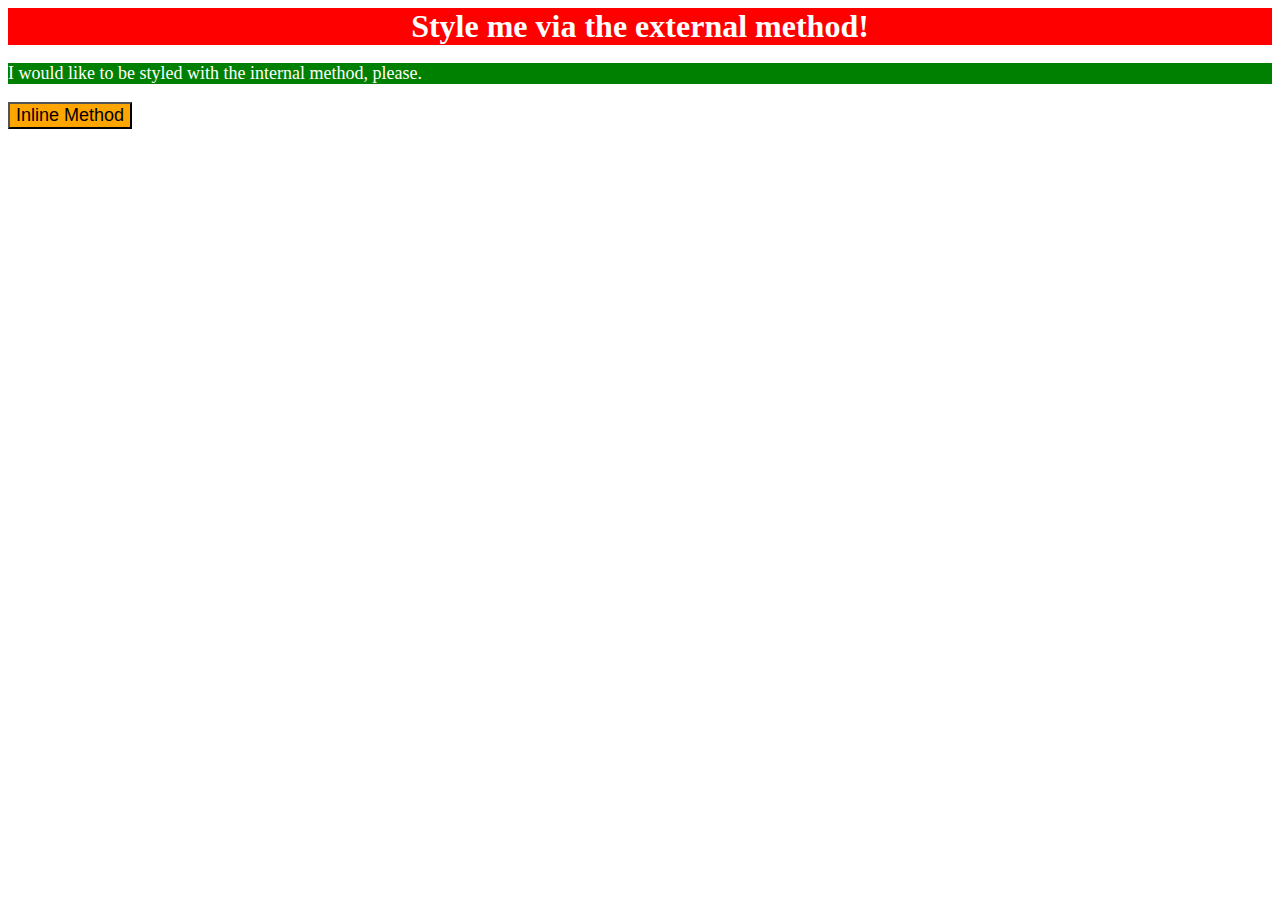
<file: foundations/01-css-methods/index.html>
<!DOCTYPE html>
<html lang="en">
  <head>
    <meta charset="UTF-8">
    <meta http-equiv="X-UA-Compatible" content="IE=edge">
    <meta name="viewport" content="width=device-width, initial-scale=1.0">
    <title>Methods for Adding CSS</title>
    <link rel="stylesheet" href="styles.css">
    
    <style>
    p {
      background-color: green;
      color: white;
      font-size: 18px;
      }
    </style>

  </head>
  <body>
    <div>Style me via the external method!</div>
    <p>I would like to be styled with the internal method, please.</p>
    <button style="background-color: orange; font-size: 18px;">Inline Method</button>
  </body>
</html>
</file>
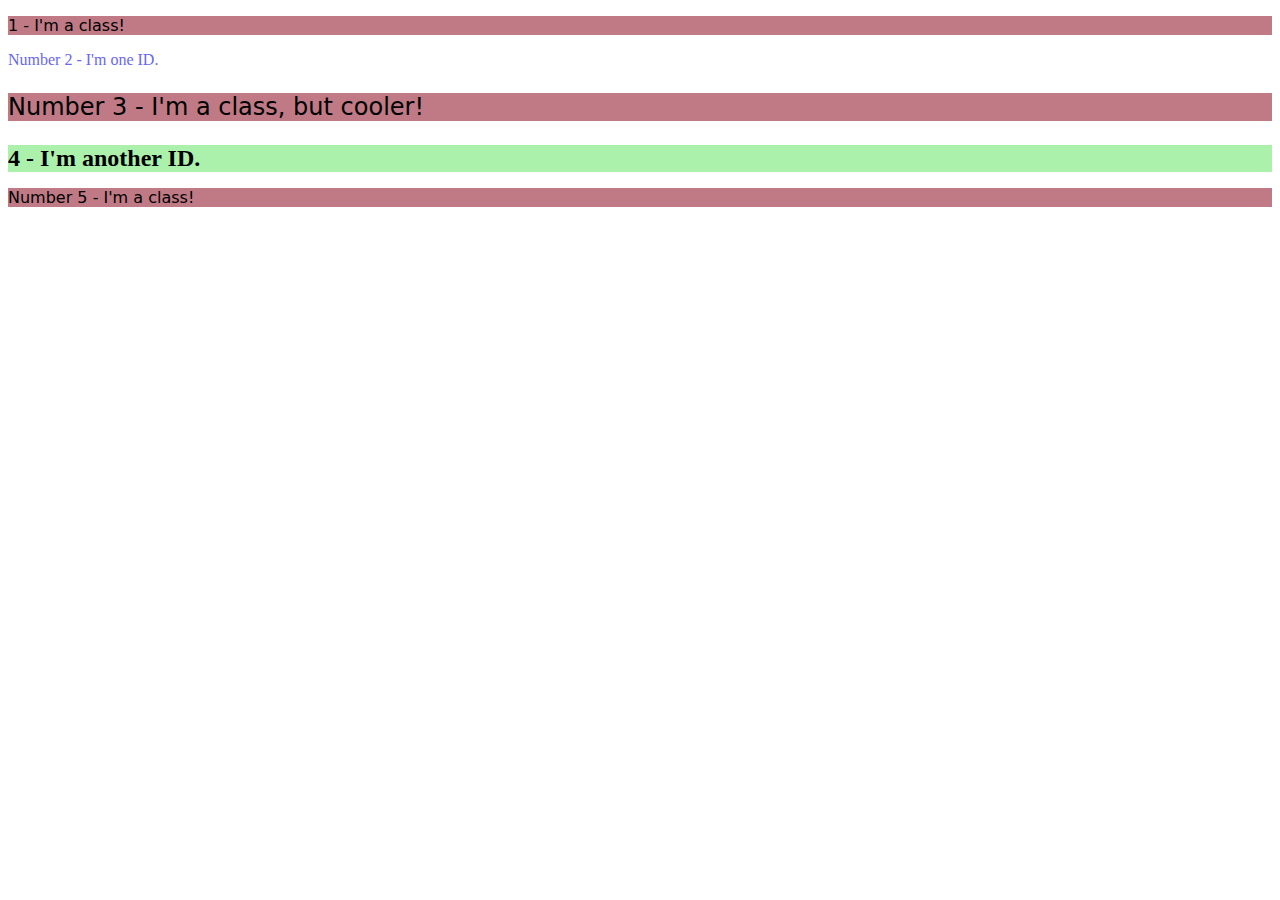
<file: foundations/02-class-id-selectors/index.html>
<!DOCTYPE html>
<html lang="en">
  <head>
    <meta charset="UTF-8">
    <meta http-equiv="X-UA-Compatible" content="IE=edge">
    <meta name="viewport" content="width=device-width, initial-scale=1.0">
    <title>Class and ID Selectors</title>
    <link rel="stylesheet" href="style.css">
  </head>
  <body>
    <p class="odd">1 - I'm a class!</p>
    <div id="two">Number 2 - I'm one ID.</div>
    <p class="odd adjust-font-size">Number 3 - I'm a class, but cooler!</p>
    <div id="four"><b> 4 - I'm another ID.</b></div>
    <p class="odd">Number 5 - I'm a class!</p>
  </body>
</html>
</file>
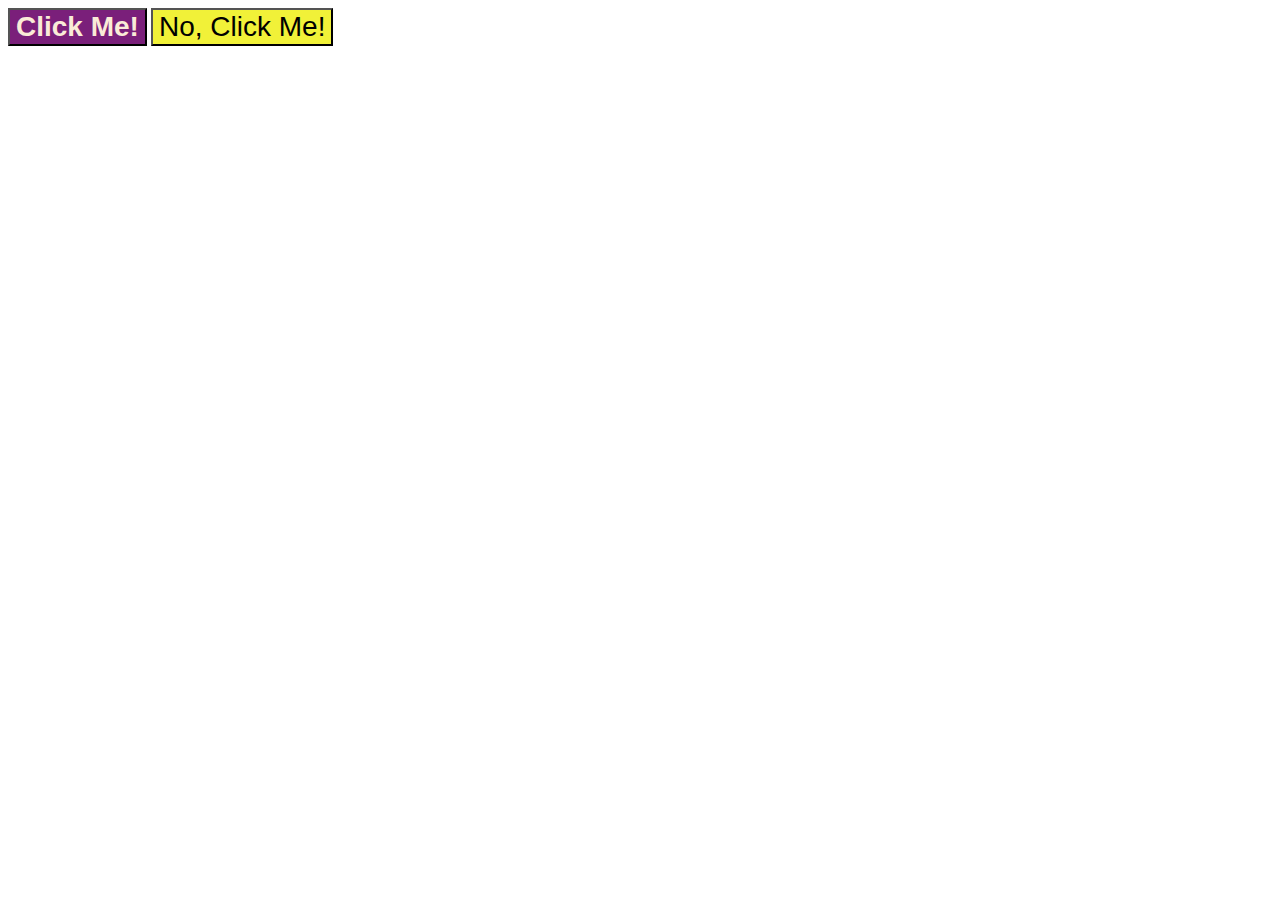
<file: foundations/03-grouping-selectors/index.html>
<!DOCTYPE html>
<html lang="en">
  <head>
    <meta charset="UTF-8">
    <meta http-equiv="X-UA-Compatible" content="IE=edge">
    <meta name="viewport" content="width=device-width, initial-scale=1.0">
    <title>Grouping Selectors</title>
    <link rel="stylesheet" href="style.css">
  </head>
  <body>
    <button class="first">Click Me!</button>
    <button class="second">No, Click Me!</button>
  </body>
</html>
</file>
<file: foundations/01-css-methods/styles.css>
div {
    color: white;
    background-color: red;
    font-size: 32px;
    font-weight: bold;
    text-align: center;
}
</file>
<file: foundations/02-class-id-selectors/style.css>
.odd {
    background-color: hwb(351 48% 25%) ;
    font-family: verdana, "DejaVu Sans", sans-serif;
}

#two {
    color: rgb(103, 103, 241);
    font: size 36px; ;
}

.adjust-font-size {
    font-size: 24px;
}

#four {
    background-color: rgb(171, 240, 171);
    font-size: 24px;
}
</file>
<file: foundations/03-grouping-selectors/style.css>
.first,
.second {
    font-size: 28px;
    font-family: Helvetica, "Times New Roman", sans-serif;
}

.first {
    background-color: rgb(122, 31, 122);
    color: antiquewhite;
    font-weight: bold;
}

.second {
    background-color: rgb(241, 241, 56);
}
</file>
